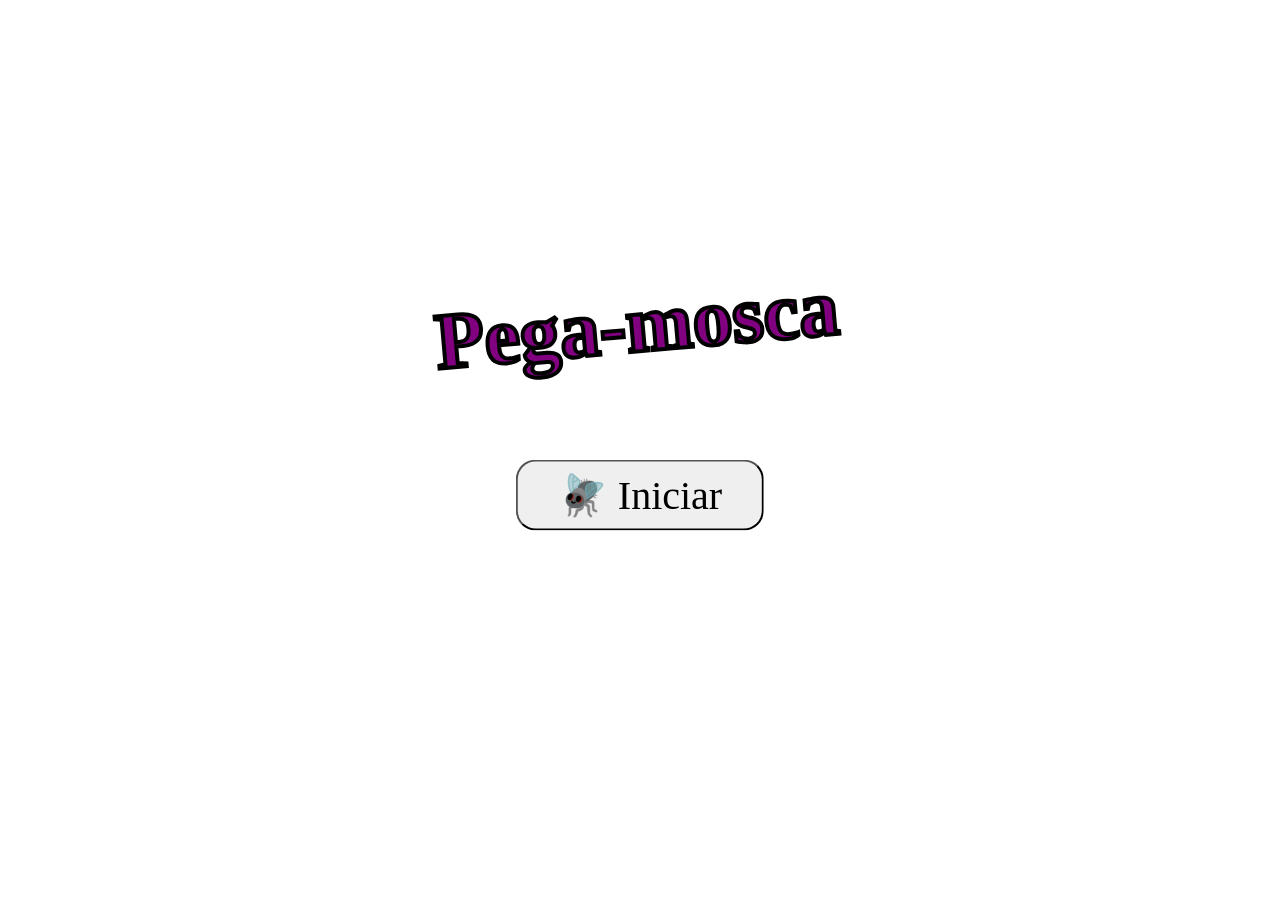
<file: index.html>
<!DOCTYPE html>
<html lang="pt-BR">
<head>
    <link rel="stylesheet" href="css/style.css">
    <meta charset="UTF-8">
    <meta name="viewport" content="width=device-width, initial-scale=1.0">
    <title>Pega mosca</title>
</head>
<body>   
    <aside>
        <h1 id="titulo"> Pega-mosca </h1>
        <button id="btn-iniciar"> Iniciar </button>
    </aside>

    <main>
        <h1 id="game-over">GAME OVER</h1>

        <section id="tabuleiro">
            <img src="img/mosca.png" alt="Mosca" id="mosca">
        </section>

        <section id="numeros">
            <div>
                <label for="tempo"> Tempo: </label>
                <h1 id="tempo"> 0:00 </h1>
            </div>

            <div>
                <label for="acertos"> Acertos: </label>
                <h1 id="acertos"> 0 </h1>
            </div>
        </section>
    </main>

    <script src="js/script.js"></script>
</body>
</html>
</file>
<file: css/style.css>
:root {
    --vertical: 50%;
    --horizontal: 50%;
    --velocidade: 2s;
    --giro: 0deg;
}

#tabuleiro {
    width: 600px;
    height: 500px;
    background-color: grey;
    border: solid 5px black;
    position: absolute;
    top: 50%;
    left: 5%;
    transform: translateY(-50%);
    cursor: url(../img/mata-mosca.png), auto;
}

#tabuleiro:active {
    cursor: url(../img/mata-mosca-hit.png), auto;;
}

body {
    -webkit-user-select: none;
    user-select: none;
}

#mosca {
    position: absolute;
    top: var(--vertical);
    left: var(--horizontal);
    transform: translate(-50%, -50%);
    width: 50px;
    transition: var(--velocidade);
    rotate: var(--giro);
    display: block;
}

#numeros {
    position: absolute;
    top: 50%;
    left: 70%;
    transform: translateY(-50%);
}

label {
    font-family: Impact, sans-serif;
    font-size: 24pt;
    color: grey;
    -webkit-text-stroke: 2px black;
}

h1 {
    font-family: Verdana, sans-serif;
    font-size: 40pt;
    margin-top: -8px;
}

#game-over {
    position: fixed;
    z-index: 1;
    background-color: rgba(255, 0, 0, 0.8);
    width: 100%;
    height: 110%;
    text-align: center;
    align-content: center;
    top: 50%;
    left: 50%;
    transform: translate(-50%, -50%);
    font-family: Impact, sans-serif;
    font-size: 80pt;
    display: none;
}

main {
   display: none; 
}

#titulo {
    position: absolute;
    top: 35%;
    left: 50%;
    transform: translate(-50%, -50%);
    font-family: cursive;
    color: purple;
    font-size: 60pt;
    -webkit-text-stroke: 4px black;
    rotate: -5deg;
}

#btn-iniciar {
    position: absolute;
    top: 55%;
    left: 50%;
    transform: translate(-50%, -50%);
    font-size: 30pt;
    font-family: cursive;
    padding: 10px 40px;
    border-radius: 20px;
    cursor: pointer;
}

#btn-iniciar::before {
    content: "🪰";
}

#btn-iniciar:hover {
    background-color: lightgreen;
}

@media screen and (max-width: 940px) {
    #tabuleiro {
        width: 400px;
        height: 400px;
        top: 5%;
        left: 50%;
        transform: translate(-50%, 0%);
    }

    #numeros {
        width: 400px;
        bottom: 5%;
        left: 50%;
        transform: translate(-50%, 70%);
        display: flex;
        justify-content: space-between;
    }

    #mosca {
        font-size: 24pt;
    }
}
</file>
